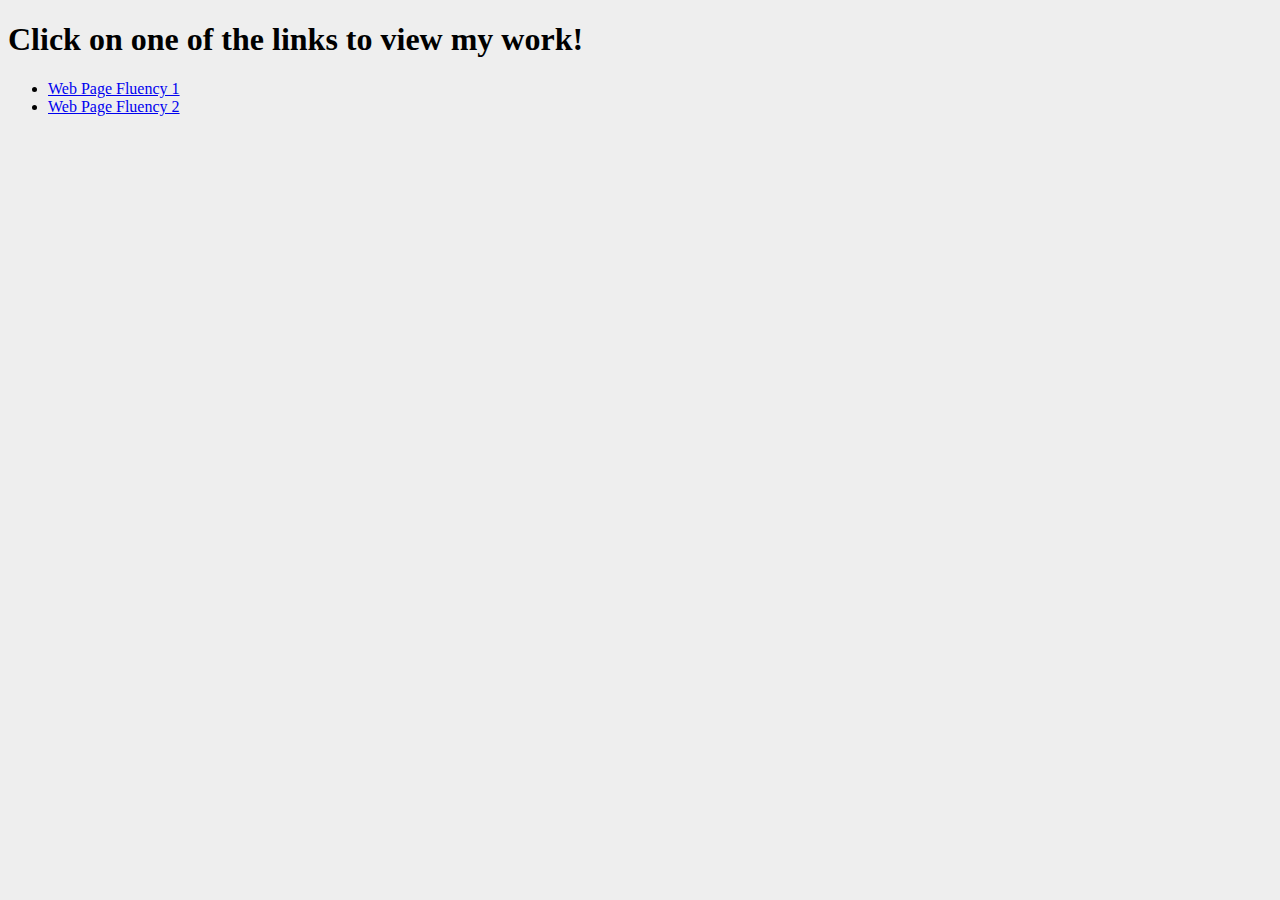
<file: index.html>
<!DOCTYPE html>
<html lang="en">
<meta charset="utf-8">

<head>
	<link rel="stylesheet" href="style.css">
</head>

	<body>
		<h1>Click on one of the links to view my work! </h1>
		<ul>
		    <li><a href="topic2.html">Web Page Fluency 1</a></li>
		    <li><a href="topic3.html">Web Page Fluency 2</a></li>
		</ul>
	</body>
</html>
</file>
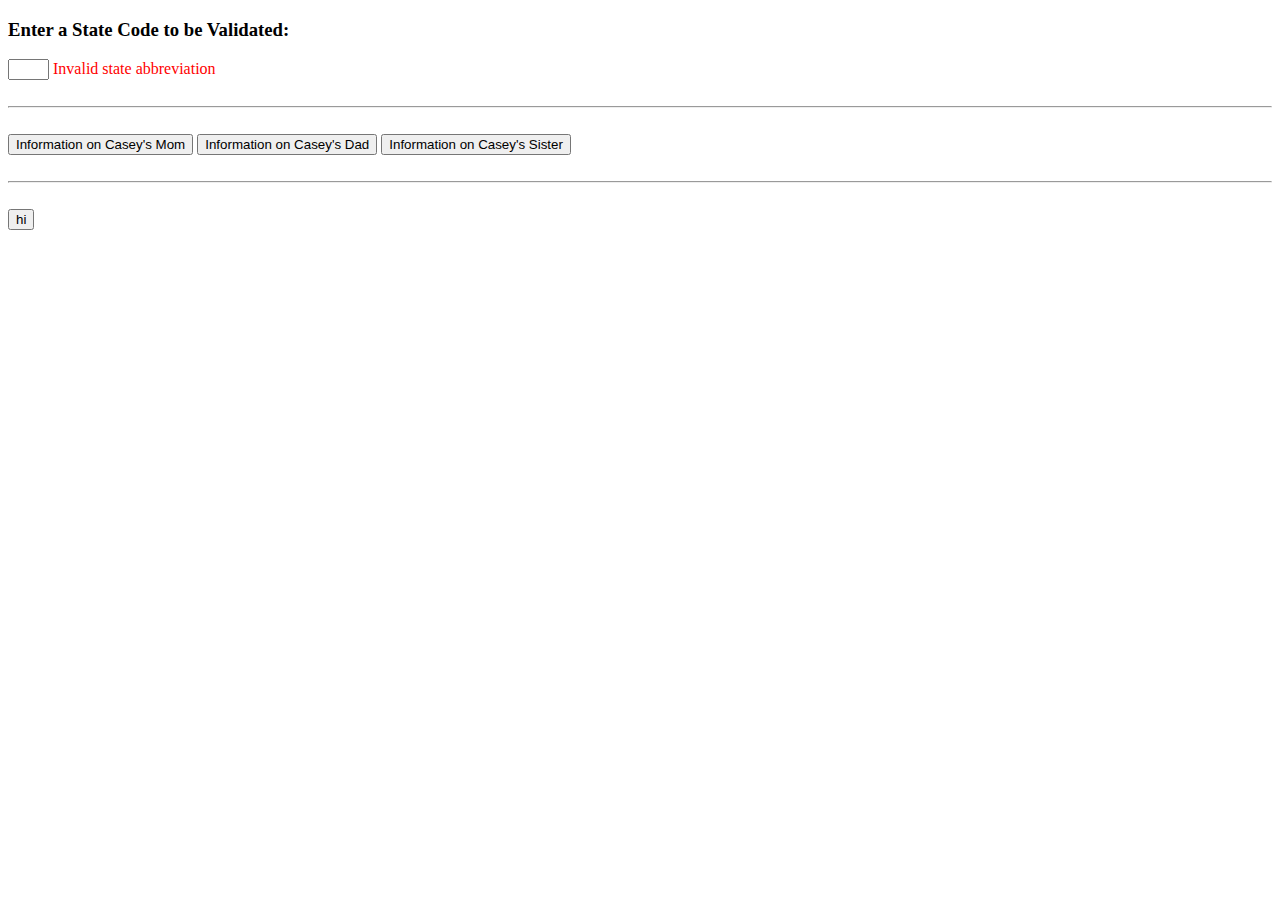
<file: Topic 2.html>
<!DOCTYPE html>
<html lang="en">
<meta charset="utf-8">
<script src="Topic 2.js"> </script>
<head>

</head>

	<body>
		<div>
			<H3> Enter a State Code to be Validated: </H3>
			<input id="abbreviation" onkeyup="validateAbbreviation(document.getElementById('abbreviation'))" size="2">
			<span id="stateError" style="color:red">Invalid state abbreviation</span>
		</div>
		<br>
		<hr>
		<br>
		<div id="people">
			<button id="mom" onclick="loadmom()">Information on Casey's Mom </button>
			<button id="dad" onclick="loaddad()">Information on Casey's Dad </button>
			<button id="sister" onclick="loadsis()">Information on Casey's Sister </button>
		</div>
		<br>
		<hr>
		<br>
		<div>
		<button id="num5" onclick="loadJSON()" ="loadJSON()">hi</div>

	</body>
</html>
</file>
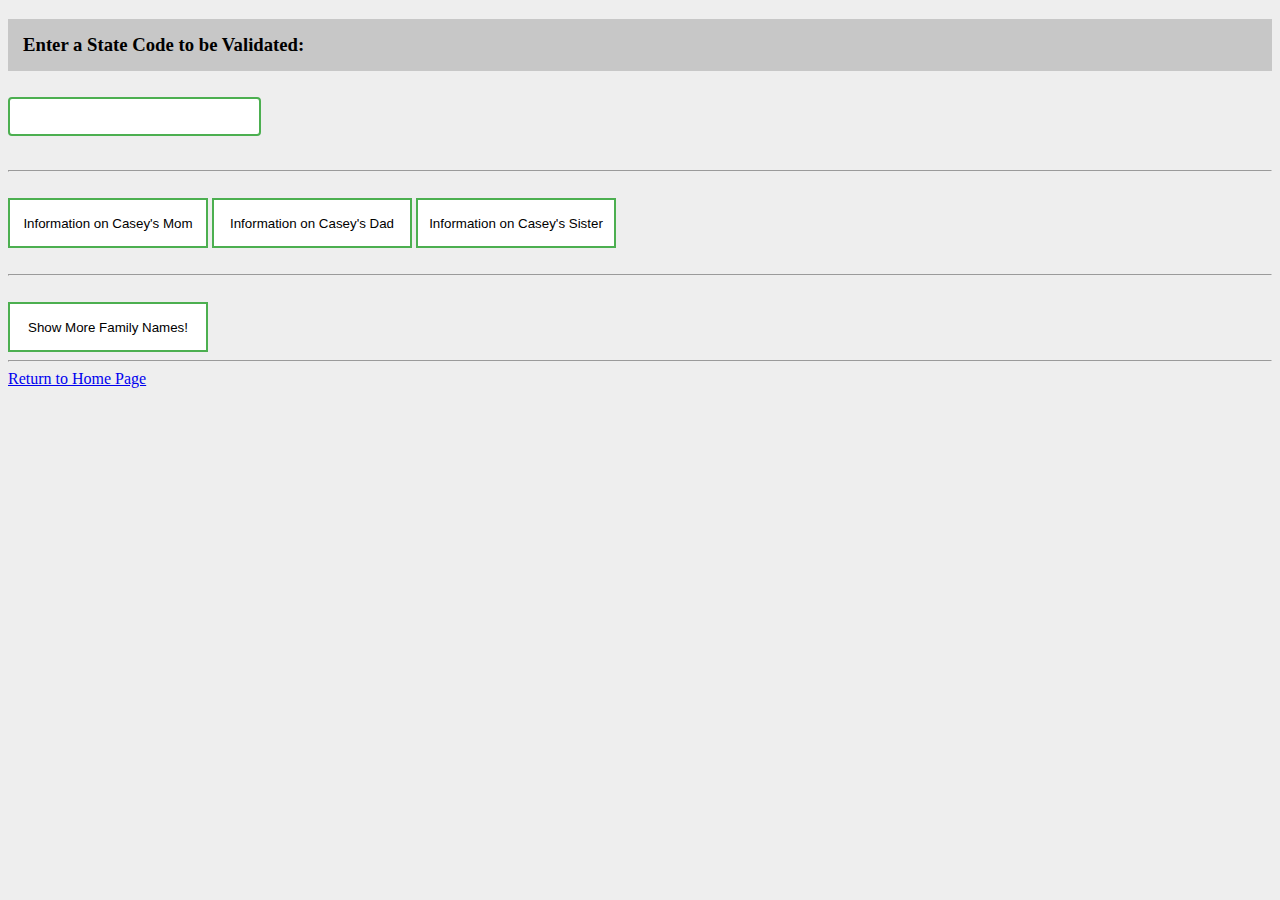
<file: topic2.html>
<!DOCTYPE html>
<html lang="en">
<meta charset="utf-8">
<script src="Topic 2.js"> </script>
<head>
	<link rel="stylesheet" href="style.css">
</head>

	<body>
		<div>
			<H3 id="header"> Enter a State Code to be Validated: </H3>
			<input id="abbreviation" onkeyup="validateAbbreviation(document.getElementById('abbreviation'))" onkeyup="this.style.visibility= visible;" size="2">
			<span id="stateError" style="color:red">   Invalid State Abbreviation</span>
		</div>
		<br>
		<hr>
		<br>
		<div id="people">
			<button id="mom" class="button">Information on Casey's Mom </button>
			<button id="dad" class="button">Information on Casey's Dad </button>
			<button id="sister" class="button">Information on Casey's Sister </button>
		</div>
		<br>
		<hr>
		<br>
		<button id="num5" class="button" onclick="loadJSON()" ="loadJSON()">Show More Family Names!</button>
		<div id="displayJSON">
		</div>
			<hr>
			<a href="index.html"> Return to Home Page </a>
	</body>
	<script src="Topic 2.js"> </script>
</html>
</file>
<file: style.css>
.button {
    background-color: white; 
    color: black; 
    border: 2px solid #4CAF50;
    height: 50px;
    width: 200px;
}

.button:hover {
    background-color: #4CAF50;
    color: white;
    height: 50px;
    width: 200px;
}

#abbreviation, select {
    width: 20%;
    padding: 10px 18px;
    margin: 8px 0;
    display: inline-block;
    border: 2px solid #4CAF50;
    border-radius: 4px;
    box-sizing: border-box;
}

#stateError {
	visibility: hidden;
}
#header {
	background-color: rgba(85, 85, 85,0.25);
	padding: 15px;
}

body {
	background-color: #eeeeee;
}
</file>
